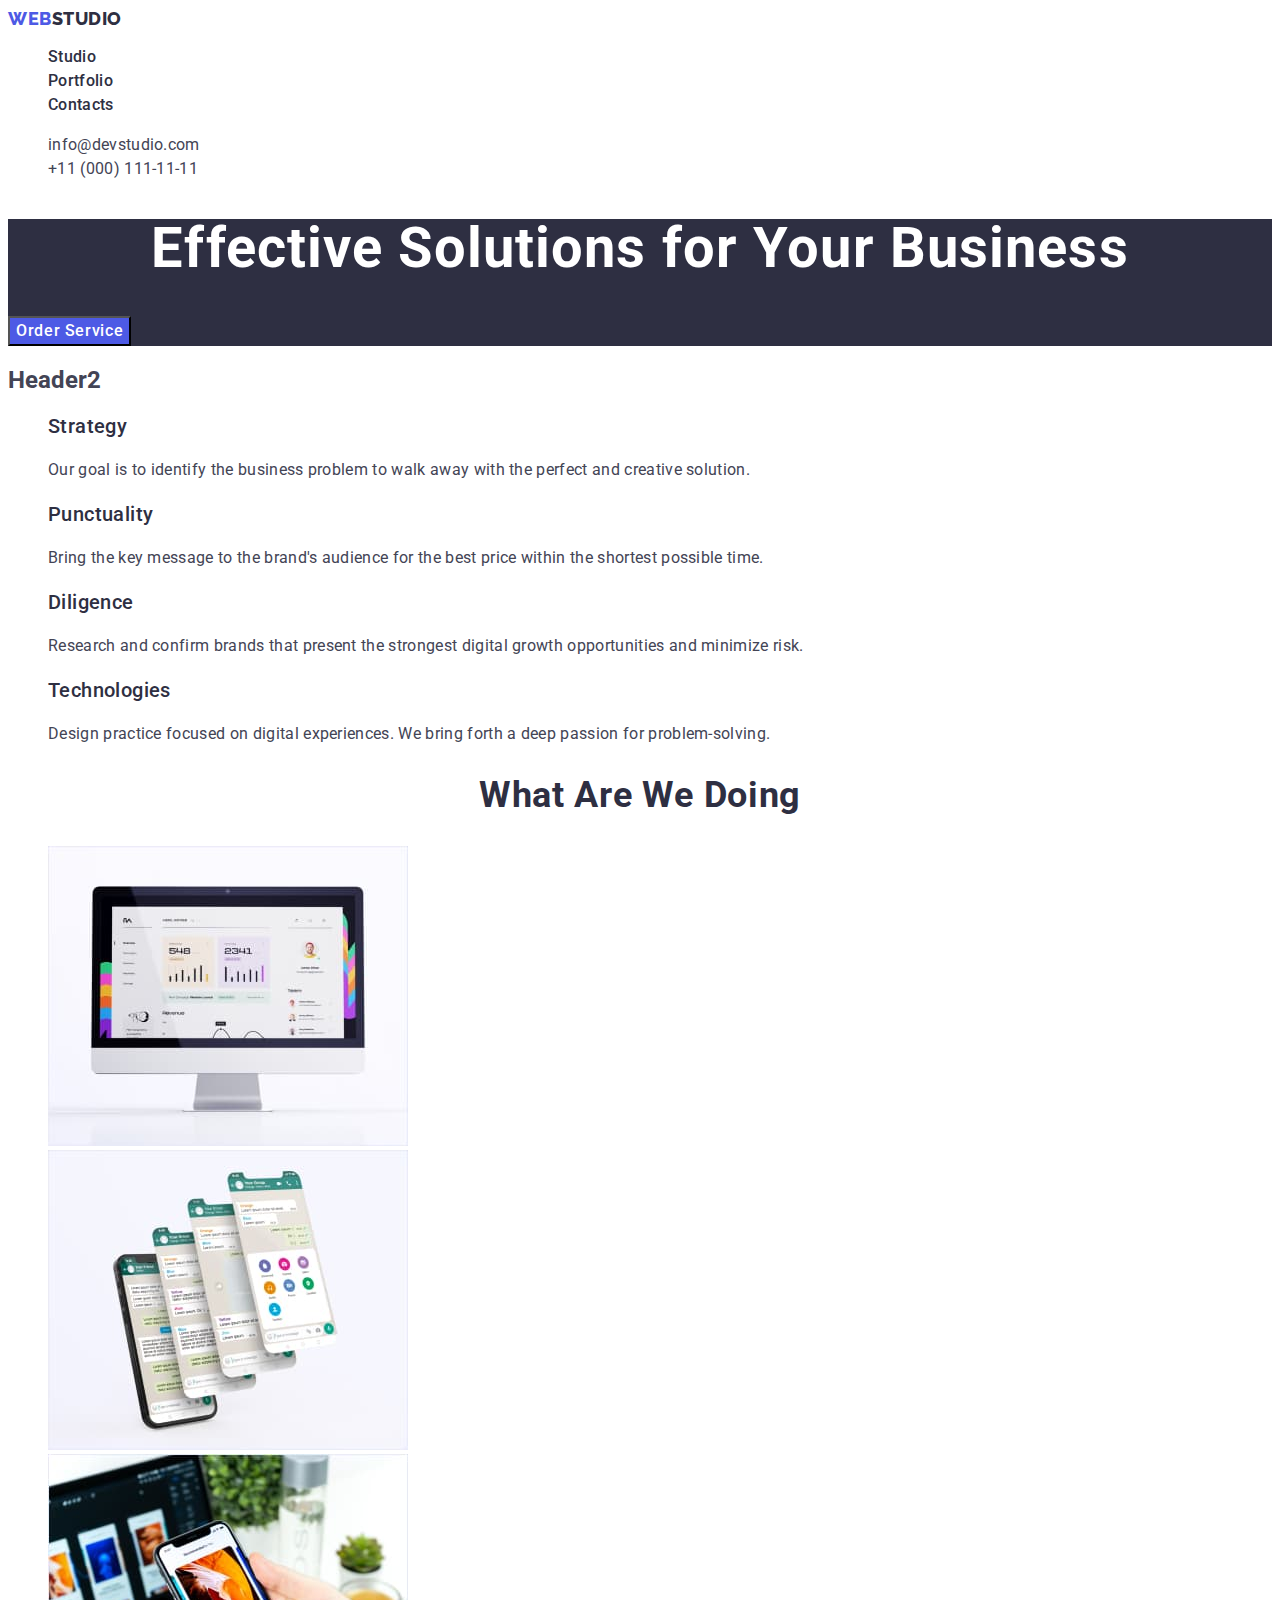
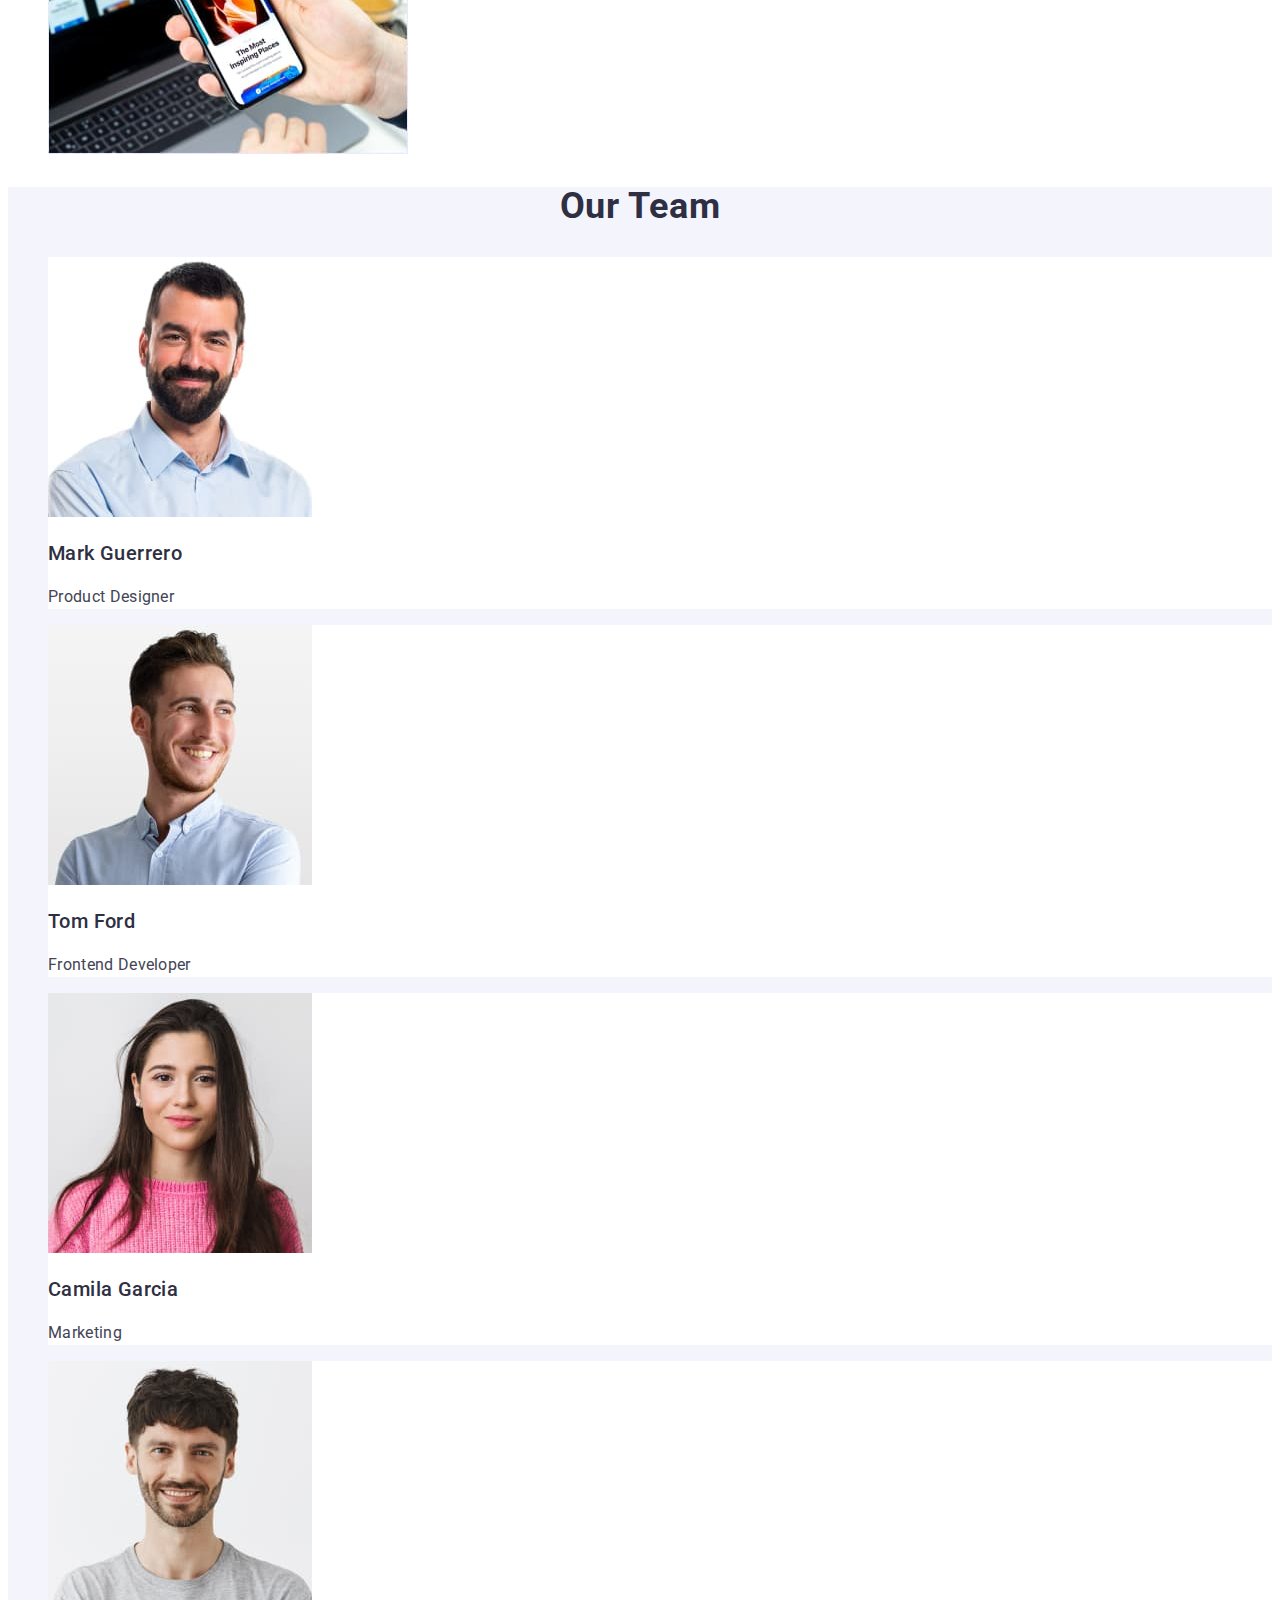
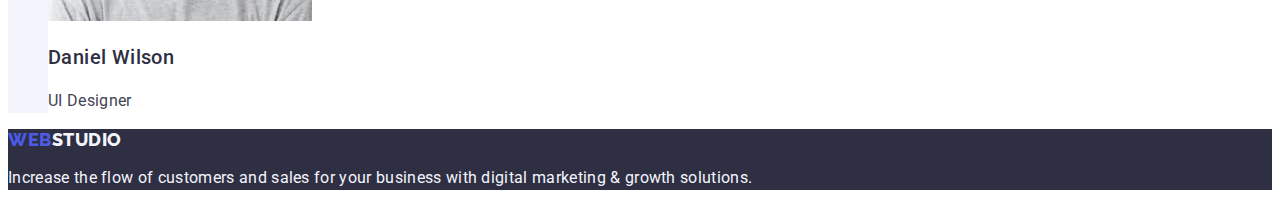
<file: index.html>
<!DOCTYPE html>
<html lang="en">
  <head>
    <meta charset="utf-8" />
    <meta name="description" content="Web studio page" />
    <title>WebStudio</title>
    <link rel="stylesheet" href="./css/styles.css" />
    <link rel="preconnect" href="https://fonts.gstatic.com" />
    <link rel="preconnect" href="https://fonts.googleapis.com" />
    <link
      href="https://fonts.googleapis.com/css2?family=Raleway:wght@800&family=Roboto:wght@400;500;700;900&display=swap"
      rel="stylesheet"
    />
  </head>
  <body>
    <header>
      <nav>
        <a href="./index.html" class="logo link"
          >Web<span class="logo-secondary">Studio</span></a
        >
        <ul class="list">
          <li><a href="./index.html" class="list-item link">Studio</a></li>
          <li>
            <a href="./portfolio.html" class="list-item link">Portfolio</a>
          </li>
          <li><a href="" class="list-item link">Contacts</a></li>
        </ul>
      </nav>
      <address class="address">
        <ul class="list">
          <li>
            <a href="mailto:info@devstudio.com" class="address-list-item link"
              >info@devstudio.com</a
            >
          </li>
          <li>
            <a href="tel:+110001111111" class="address-list-item link"
              >+11 (000) 111-11-11</a
            >
          </li>
        </ul>
      </address>
    </header>
    <main>
      <section class="main-banner">
        <h1 class="main-banner-header">
          Effective Solutions for Your Business
        </h1>
        <button type="button" class="main-banner-button">Order Service</button>
      </section>
      <section>
        <h2>Header2</h2>
        <ul class="list">
          <li>
            <h3 class="main-list-item">Strategy</h3>
            <p class="main-list-item-description">
              Our goal is to identify the business problem to walk away with the
              perfect and creative solution.
            </p>
          </li>

          <li>
            <h3 class="main-list-item">Punctuality</h3>
            <p class="main-list-item-description">
              Bring the key message to the brand's audience for the best price
              within the shortest possible time.
            </p>
          </li>

          <li>
            <h3 class="main-list-item">Diligence</h3>
            <p class="main-list-item-description">
              Research and confirm brands that present the strongest digital
              growth opportunities and minimize risk.
            </p>
          </li>
          <li>
            <h3 class="main-list-item">Technologies</h3>
            <p class="main-list-item-description">
              Design practice focused on digital experiences. We bring forth a
              deep passion for problem-solving.
            </p>
          </li>
        </ul>
      </section>
      <section>
        <h2 class="secondary-list-header">What are we doing</h2>
        <ul class="list">
          <li>
            <img
              src="./images/Rectangle71(1).jpg"
              alt="Computer screen showing statistics"
              width="360"
              height="300"
            />
          </li>
          <li>
            <img
              src="./images/img2(1).jpg"
              alt="Multiple layers of a phone screen"
              width="360"
              height="300"
            />
          </li>
          <li>
            <img
              src="./images/img3(1).jpg"
              alt="A hand holding a phone over a laptop"
              width="360"
              height="300"
            />
          </li>
        </ul>
      </section>
      <section class="fourth-section">
        <h2 class="secondary-list-header">Our Team</h2>
        <ul class="list">
          <li class="main-list-element">
            <img
              src="./images/img(4).jpg"
              alt="a smiling man with dark hair and beard wearing a light blue shirt"
              width="264"
              height="260"
            />

            <h3 class="main-list-item">Mark Guerrero</h3>
            <p class="main-list-item-description">Product Designer</p>
          </li>
          <li class="main-list-element">
            <img
              src="./images/img(1)(1).jpg"
              alt="a smiling man with dark hair and beard wearing a light blue shirt"
              width="264"
              height="260"
            />

            <h3 class="main-list-item">Tom Ford</h3>
            <p class="main-list-item-description">Frontend Developer</p>
          </li>
          <li class="main-list-element">
            <img
              src="./images/img(2)(1).jpg"
              alt="a smiling woman with long dark hair wearing a pink sweater"
              width="264"
              height="260"
            />

            <h3 class="main-list-item">Camila Garcia</h3>
            <p class="main-list-item-description">Marketing</p>
          </li>
          <li class="main-list-element">
            <img
              src="./images/img(3)(1).jpg"
              alt="a smiling man with a beard and dark hair wearing a gray shirt"
              width="264"
              height="260"
            />

            <h3 class="main-list-item">Daniel Wilson</h3>
            <p class="main-list-item-description">UI Designer</p>
          </li>
        </ul>
      </section>
    </main>
    <footer class="footer">
      <a href="./index.html" class="logo link"
        >Web<span class="logo-secondary-footer">Studio</span></a
      >
      <p class="footer-description">
        Increase the flow of customers and sales for your business with digital
        marketing & growth solutions.
      </p>
    </footer>
  </body>
</html>
</file>
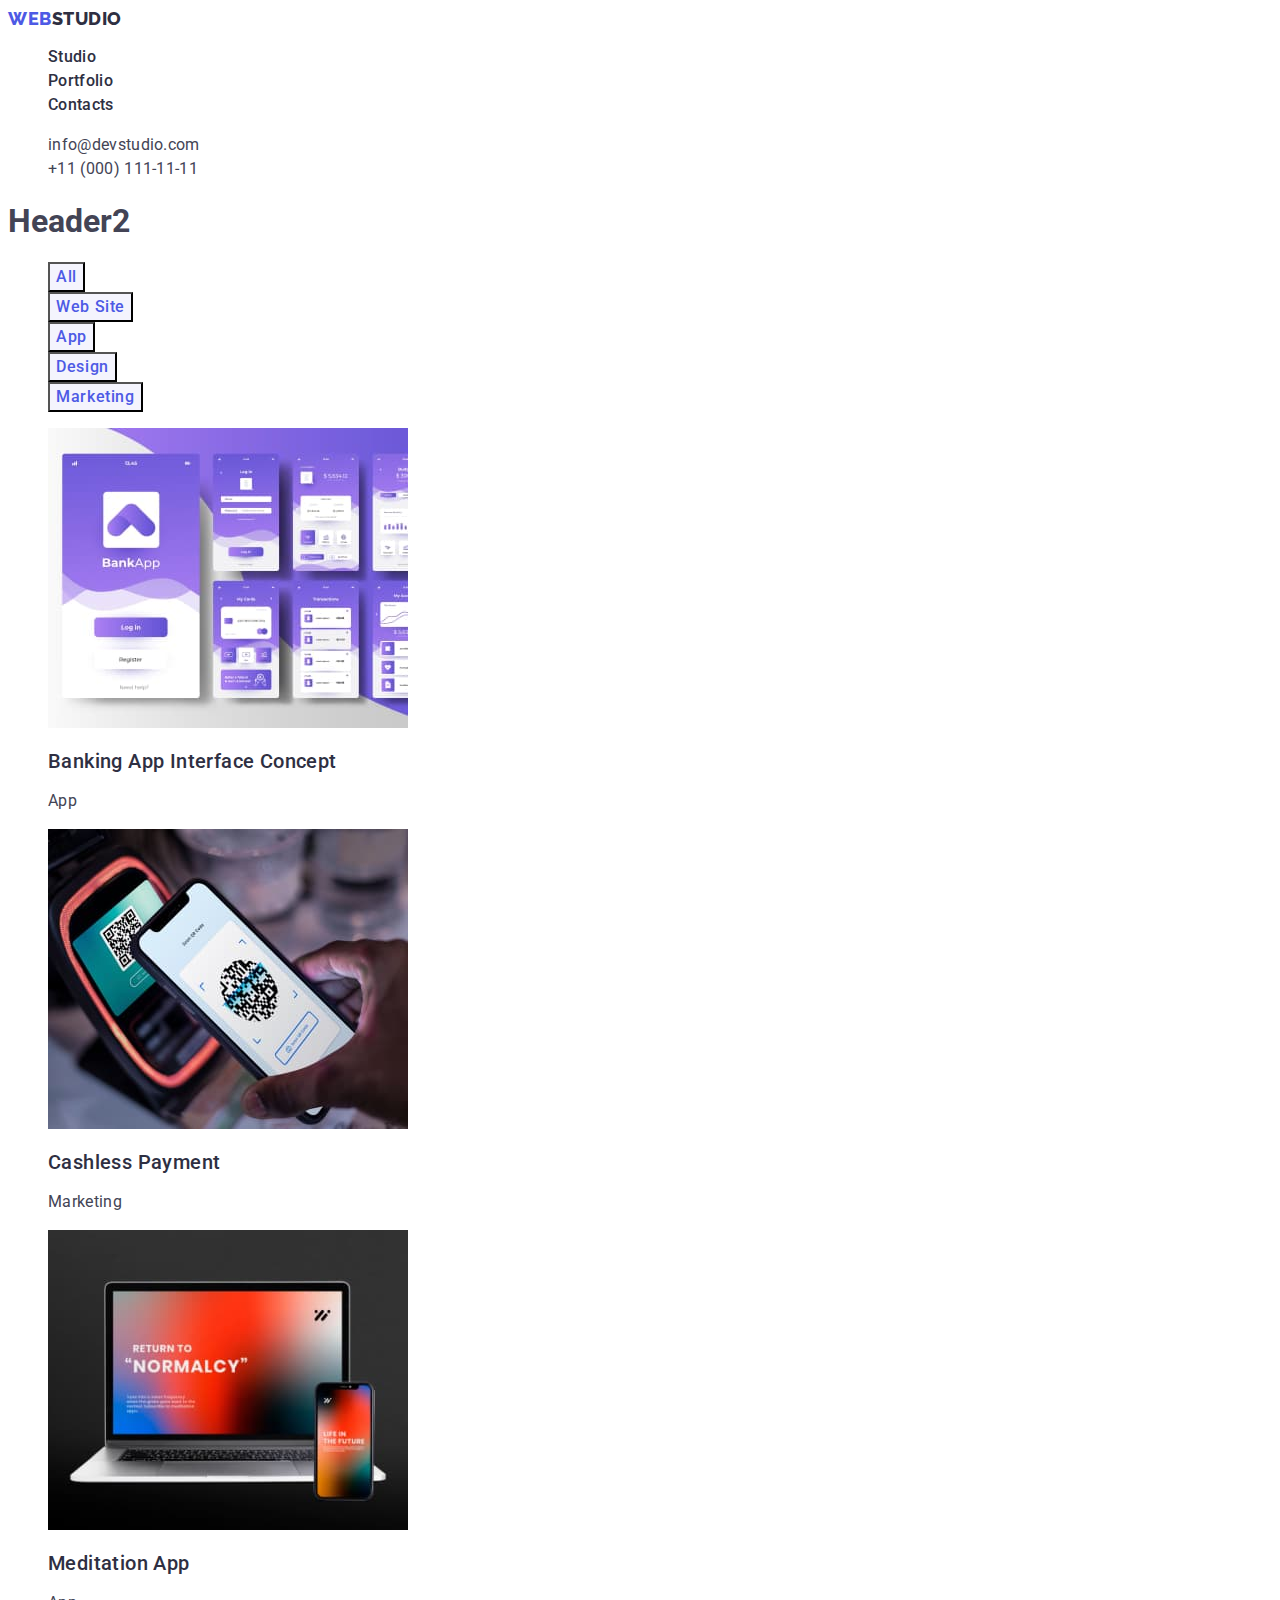
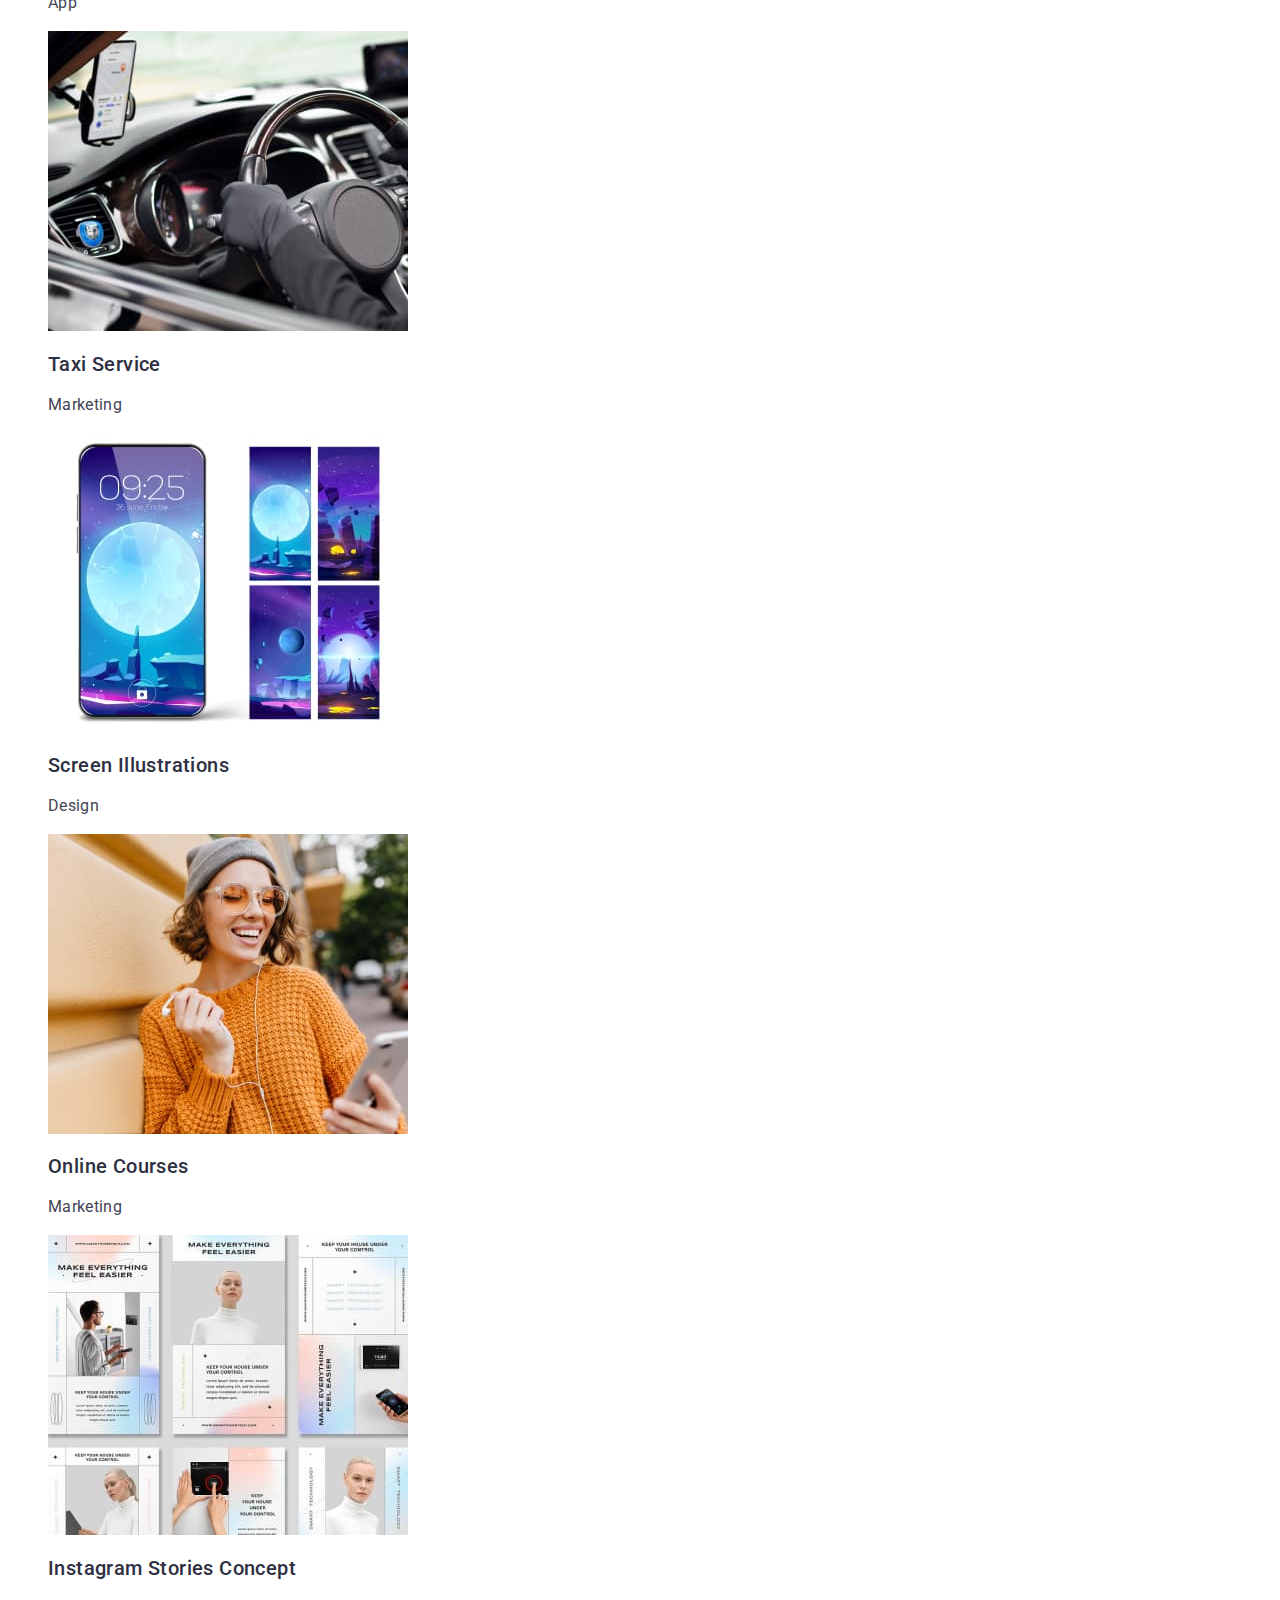
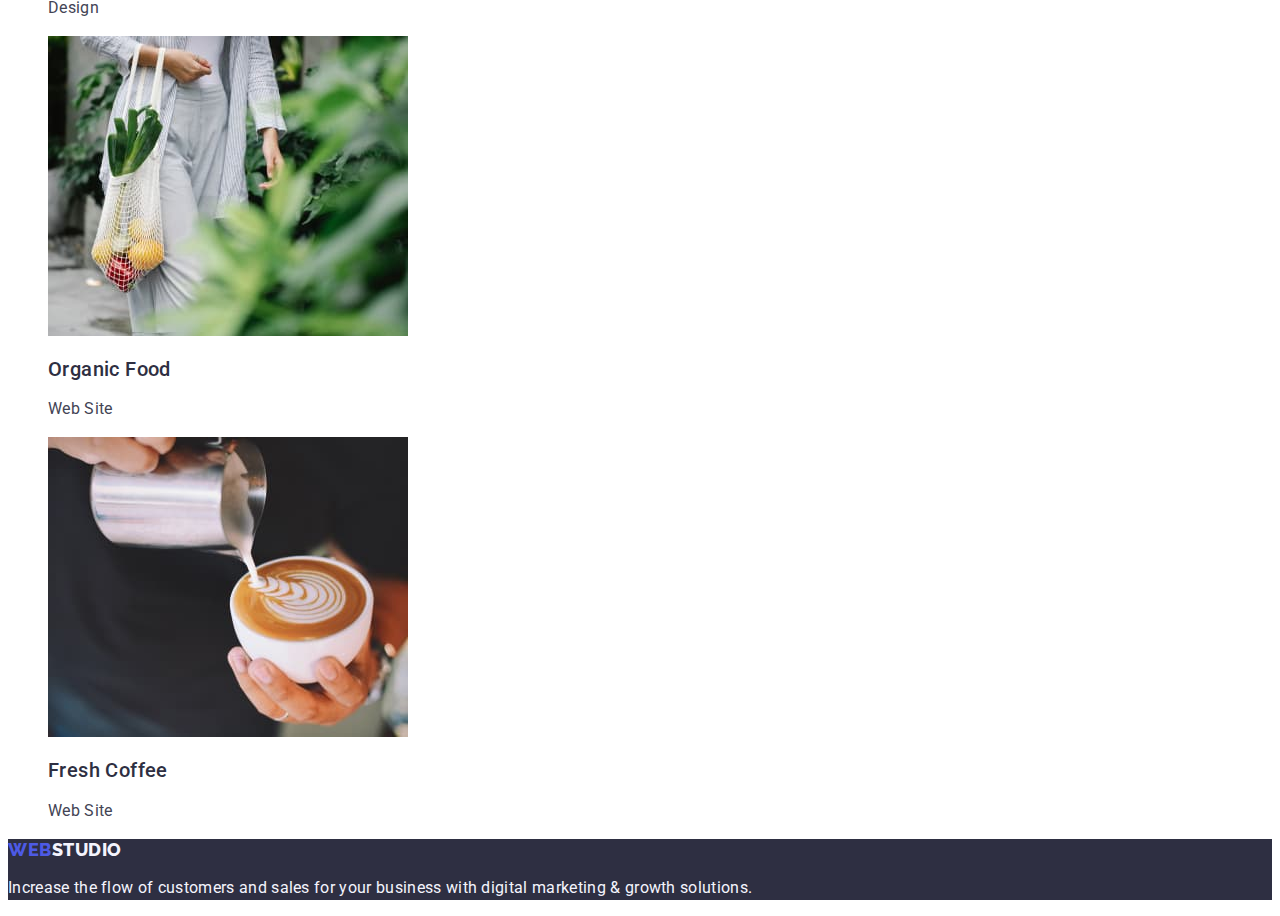
<file: portfolio.html>
<!DOCTYPE html>
<html lang="en">
  <head>
    <meta charset="utf-8" />
    <meta name="description" content="Web studio page" />
    <title>WebStudio</title>
    <link rel="stylesheet" href="./css/styles.css" />
    <link rel="preconnect" href="https://fonts.gstatic.com" />
    <link rel="preconnect" href="https://fonts.googleapis.com" />
    <link
      href="https://fonts.googleapis.com/css2?family=Raleway:wght@800&family=Roboto:wght@400;500;700;900&display=swap"
      rel="stylesheet"
    />
  </head>
  <body>
    <header>
      <nav>
        <a href="./index.html" class="logo link"
          >Web<span class="logo-secondary">Studio</span></a
        >
        <ul class="list">
          <li><a href="./index.html" class="list-item link">Studio</a></li>
          <li>
            <a href="./portfolio.html" class="list-item link">Portfolio</a>
          </li>
          <li><a href="" class="list-item link">Contacts</a></li>
        </ul>
      </nav>
      <address class="address">
        <ul class="list">
          <li>
            <a href="mailto:info@devstudio.com" class="address-list-item link"
              >info@devstudio.com</a
            >
          </li>
          <li>
            <a href="tel:+110001111111" class="address-list-item link"
              >+11 (000) 111-11-11</a
            >
          </li>
        </ul>
      </address>
    </header>
    <main>
      <section>
        <h1>Header2</h1>
        <ul class="list">
          <li><button type="button" class="button-list-item">All</button></li>
          <li>
            <button type="button" class="button-list-item">Web Site</button>
          </li>
          <li><button type="button" class="button-list-item">App</button></li>
          <li>
            <button type="button" class="button-list-item">Design</button>
          </li>
          <li>
            <button type="button" class="button-list-item">Marketing</button>
          </li>
        </ul>
        <ul class="list">
          <li>
            <a class="link">
              <img
                src="./images/screens.jpg"
                alt="various screens of an app concept"
                width="360"
                height="300"
              />
              <h2 class="portfolio-list-item">Banking App Interface Concept</h2>
              <p class="portfolio-category">App</p></a
            >
          </li>
          <li>
            <a class="link">
              <img
                src="./images/cashless.jpg"
                alt="a smartphone paying with a QR code"
                width="360"
                height="300"
              />
              <h2 class="portfolio-list-item">Cashless Payment</h2>
              <p class="portfolio-category">Marketing</p></a
            >
          </li>
          <li>
            <a class="link">
              <img
                src="./images/laptop.jpg"
                alt="a laptop and a smartphone showing an app screen"
                width="360"
                height="300"
              />
              <h2 class="portfolio-list-item">Meditation App</h2>
              <p class="portfolio-category">App</p></a
            >
          </li>
          <li>
            <a class="link">
              <img
                src="./images/car.jpg"
                alt="an inside of a car and a smartphone above the steering wheel"
                width="360"
                height="300"
              />
              <h2 class="portfolio-list-item">Taxi Service</h2>
              <p class="portfolio-category">Marketing</p></a
            >
          </li>
          <li>
            <a class="link">
              <img
                src="./images/phone.jpg"
                alt="various wallpapers and a screen of a smartphone"
                width="360"
                height="300"
              />
              <h2 class="portfolio-list-item">Screen Illustrations</h2>
              <p class="portfolio-category">Design</p></a
            >
          </li>
          <li>
            <a class="link">
              <img
                src="./images/woman.jpg"
                alt="a smiling woman looking at her phone"
                width="360"
                height="300"
              />
              <h2 class="portfolio-list-item">Online Courses</h2>
              <p class="portfolio-category">Marketing</p></a
            >
          </li>
          <li>
            <a class="link">
              <img
                src="./images/marketing.jpg"
                alt="various phone screens with website designs"
                width="360"
                height="300"
              />
              <h2 class="portfolio-list-item">Instagram Stories Concept</h2>
              <p class="portfolio-category">Design</p></a
            >
          </li>
          <li>
            <a class="link">
              <img
                src="./images/shopping.jpg"
                alt="a person carrying groceries"
                width="360"
                height="300"
              />
              <h2 class="portfolio-list-item">Organic Food</h2>
              <p class="portfolio-category">Web Site</p></a
            >
          </li>
          <li>
            <a class="link">
              <img
                src="./images/coffee.jpg"
                alt="someone making a design with cream on a cup of coffee"
                width="360"
                height="300"
              />
              <h2 class="portfolio-list-item">Fresh Coffee</h2>
              <p class="portfolio-category">Web Site</p></a
            >
          </li>
        </ul>
      </section>
    </main>
    <footer class="footer">
      <a href="./index.html" class="logo link"
        >Web<span class="logo-secondary-footer">Studio</span></a
      >
      <p class="footer-description">
        Increase the flow of customers and sales for your business with digital
        marketing & growth solutions.
      </p>
    </footer>
  </body>
</html>
</file>
<file: css/styles.css>
body {
  font-family: Roboto, sans-serif;
  color: #434455;
  background-color: #ffffff;
}
:root {
  --brand-color: #4d5ae5;
}
.button-list-item {
  font-family: "Roboto", sans-serif;
  font-size: 16px;
  line-height: 24;
  font-weight: 500;
  line-height: 1.5;
  letter-spacing: 0.04em;
  background-color: #f4f4fd;
  color: #4d5ae5;
  cursor: pointer;
}
.button-list-item:hover {
  color: #ffffff;
  background-color: #404bbf;
}
.button-list-item:focus {
  color: #ffffff;
  background-color: #404bbf;
}
.portfolio-list-item {
  font-weight: 500;
  font-size: 20px;
  line-height: 1.2;
  letter-spacing: 0.02em;
  color: #2e2f42;
}
.portfolio-category {
  font-size: 16px;
  line-height: 1.5;
  letter-spacing: 0.02em;
  color: #434455;
}
.logo {
  font-family: Raleway, sans-serif;
  font-weight: 800;
  font-size: 18px;
  line-height: 1.17;
  letter-spacing: 0.03em;
  text-transform: uppercase;
  color: #4d5ae5;
}
.link {
  text-decoration: none;
}
.logo-secondary {
  color: #2e2f42;
}
.list {
  list-style: none;
}
.list-item {
  font-weight: 500;
  font-size: 16px;
  line-height: 1.5;
  letter-spacing: 0.02em;
  color: #2e2f42;
}
.address {
  font-style: normal;
}
.address-list-item {
  font-size: 16px;
  line-height: 1.5;
  letter-spacing: 0.02em;
  color: #434455;
}
.link:hover {
  color: #404bbf;
}
.link:focus {
  color: #404bbf;
}
.main-banner {
  background-color: #2e2f42;
}
.main-banner-header {
  font-size: 56px;
  line-height: 1.07;
  text-align: center;
  letter-spacing: 0.02em;
  color: #ffffff;
}
.main-banner-button {
  background-color: #4d5ae5;
  font-family: "Roboto", sans-serif;
  font-weight: 500;
  font-size: 16px;
  line-height: 1.5;
  letter-spacing: 0.04em;
  color: #ffffff;
  cursor: pointer;
}
.main-banner-button:hover {
  background-color: #404bbf;
}
.main-banner-button:focus {
  background-color: #404bbf;
}
.main-list-element {
  background-color: #ffffff;
}
.main-list-item {
  font-weight: 500;
  font-size: 20px;
  line-height: 1.2;
  letter-spacing: 0.02em;
  color: #2e2f42;
}
.main-list-item-description {
  font-size: 16px;
  line-height: 1.5;
  letter-spacing: 0.02em;
  color: #434455;
}
.secondary-list-header {
  font-size: 36px;
  line-height: 1.11;
  text-align: center;
  letter-spacing: 0.02em;
  text-transform: capitalize;
  color: #2e2f42;
}
.fourth-section {
  background-color: #f4f4fd;
}
.footer {
  background-color: #2e2f42;
}
.footer-description {
  line-height: 1.5;
  color: #f4f4fd;
  letter-spacing: 0.02em;
}
.logo-secondary-footer {
  color: #f4f4fd;
}
</file>
